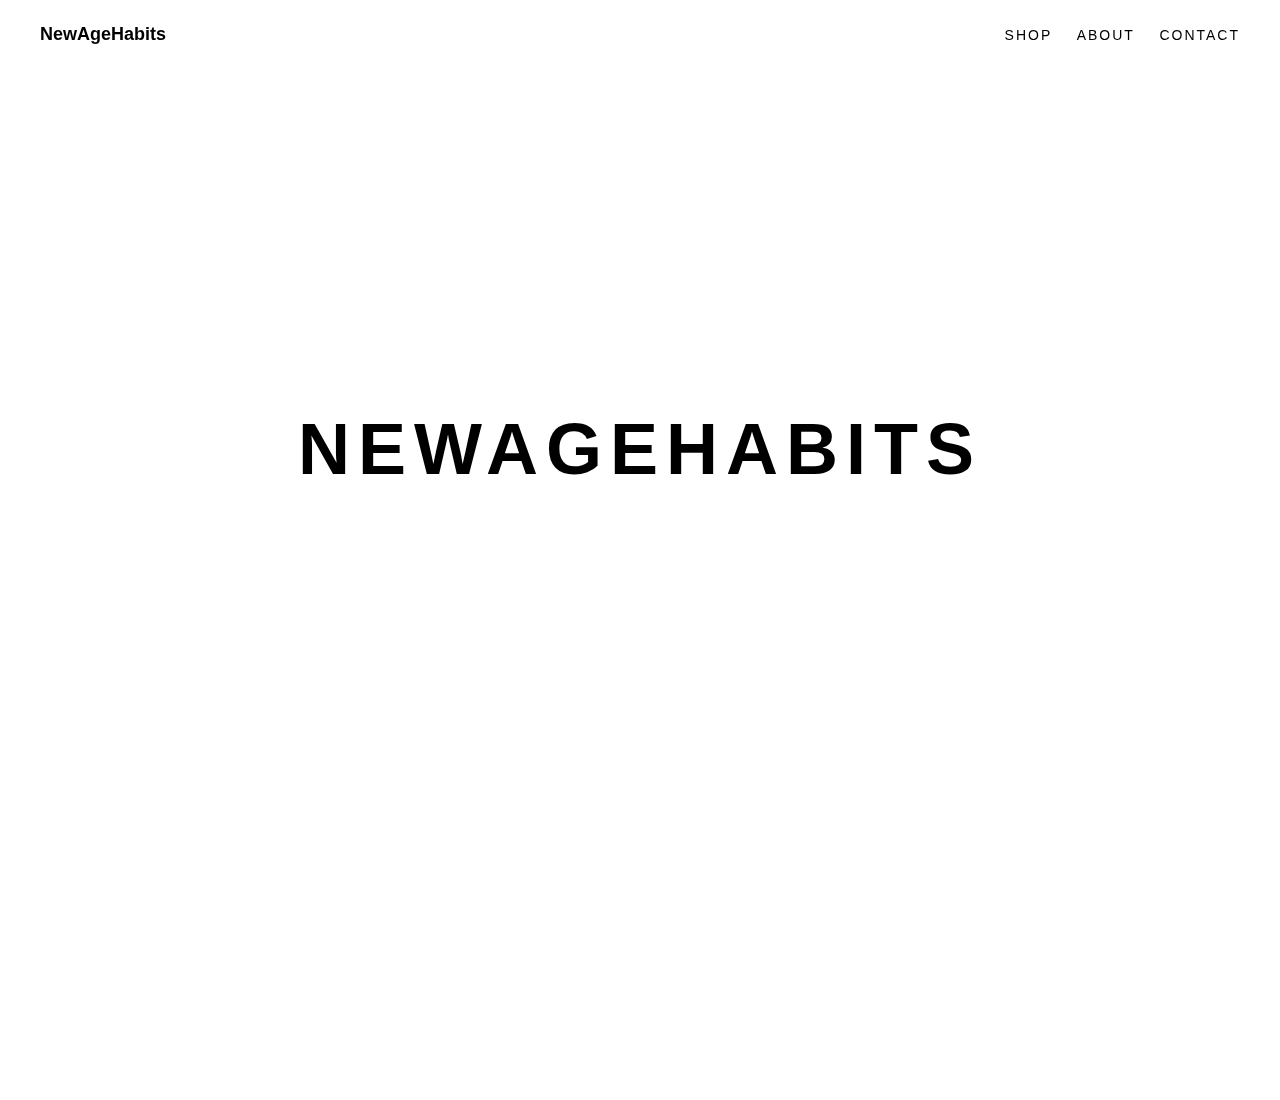
<file: index.html>
<!DOCTYPE html>
<html lang="en">
<head>
  <meta charset="UTF-8">
  <meta name="viewport" content="width=device-width, initial-scale=1">
  <title>NewAgeHabits</title>
  <link rel="stylesheet" href="styles.css">
</head>
<body>

  <nav>
    <div class="logo">NewAgeHabits</div>
    <div class="menu">
      <a href="shop.html">Shop</a>
      <a href="about.html">About</a>
      <a href="contact.html">Contact</a>
    </div>
  </nav>

  <section class="hero">
    <h1>NewAgeHabits</h1>
  </section>

  <section class="content">
    <div class="intro">
      <p></p>
    </div>
  </section>

</body>
</html>
</file>
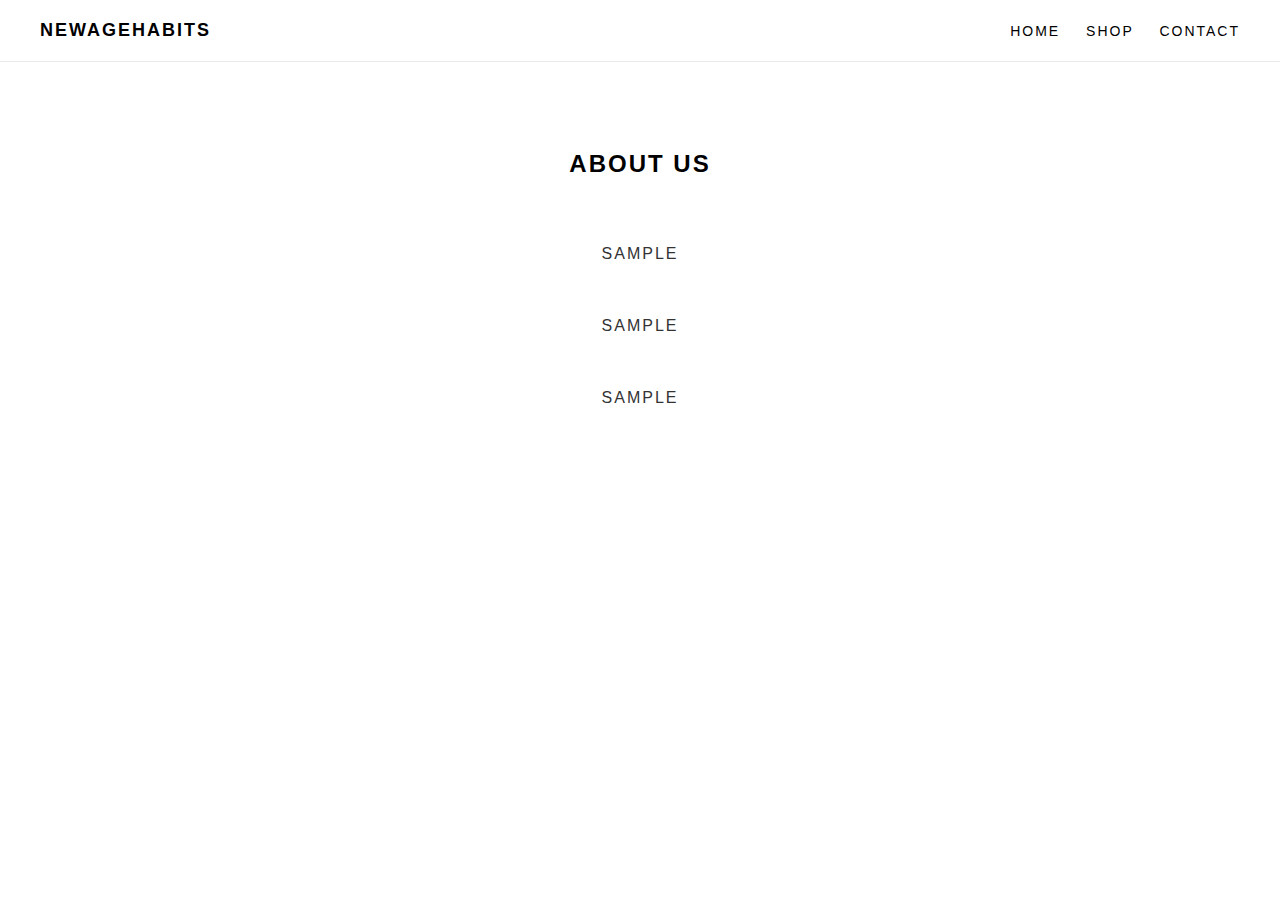
<file: about.html>
<!DOCTYPE html>
<html lang="en">
<head>
  <meta charset="UTF-8">
  <meta name="viewport" content="width=device-width, initial-scale=1">
  <title>About - NewAgeHabits</title>
  <link rel="stylesheet" href="about.css">
</head>
<body>

  <nav>
    <div class="logo">NewAgeHabits</div>
    <div class="menu">
      <a href="/">Home</a>
      <a href="/shop">Shop</a>
      <a href="/contact">Contact</a>
    </div>
  </nav>

  <section class="about-container">
    <h1>About Us</h1>

    <div class="about-text">
      <p>sample</p>

      <p>sample</p>

      <p>sample</p>
    </div>
  </section>

</body>
</html>
</file>
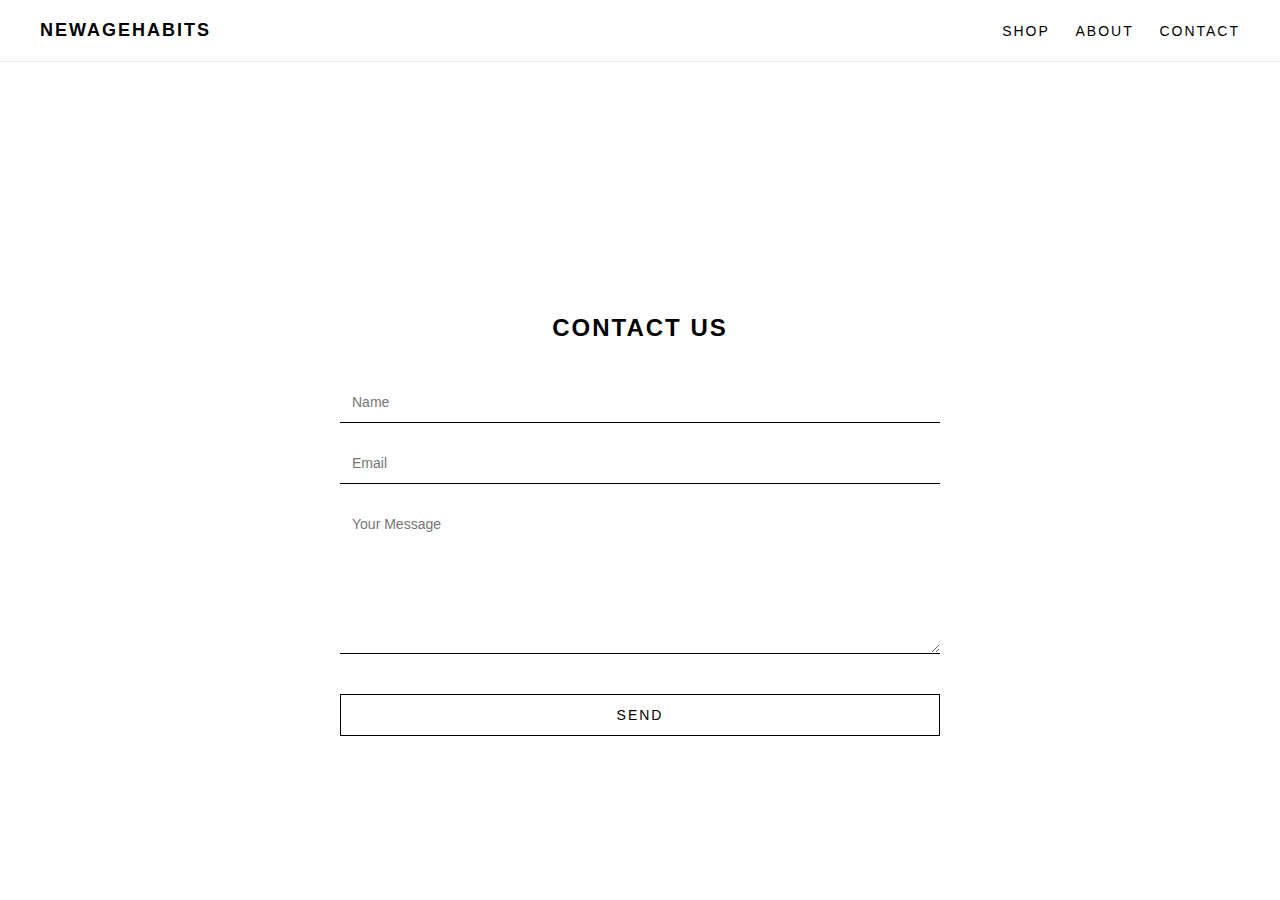
<file: contact.html>
<!DOCTYPE html>
<html lang="en">
<head>
  <meta charset="UTF-8">
  <meta name="viewport" content="width=device-width, initial-scale=1">
  <a href="index.html"> <title>NewAgeHabits</title> </a>
  <link rel="stylesheet" href="contact.css">
</head>
<body>

  <nav>
    <div class="logo">NewAgeHabits</div>
    <div class="menu">
      <a href="shop.html">Shop</a>
      <a href="about.html">About</a>
      <a href="contact.html">Contact</a>

    </div>
  </nav>

  <section class="contact-container">
    <h1>Contact Us</h1>
    
<form class="contact-form" action="https://formspree.io/f/mrbqblpz" method="POST">
      <input type="text" name="name" placeholder="Name" required>
      <input type="email" name="email" placeholder="Email" required>
      <textarea name="message" placeholder="Your Message" required></textarea>
      <button type="submit">Send</button>
  <input type="hidden" name="_captcha" value="false">

    </form>
  </section>

</body>
</html>
</file>
<file: styles.css>
/* Reset */
* {
  margin: 0;
  padding: 0;
  box-sizing: border-box;
}

body {
  background: #fff;
  color: #000;
  font-family: 'Helvetica Neue', sans-serif;
  font-size: 16px;
  line-height: 1.6;
  overflow-x: hidden;
}

nav {
  position: fixed;
  width: 100%;
  top: 0;
  left: 0;
  padding: 20px 40px;
  display: flex;
  justify-content: space-between;
  align-items: center;
  background: transparent;
  z-index: 100;
}

nav .logo {
  font-weight: bold;
  font-size: 18px;
}

nav .menu a {
  margin-left: 20px;
  text-decoration: none;
  color: #000;
  font-size: 14px;
  text-transform: uppercase;
  letter-spacing: 2px;
}

.hero {
  height: 100vh;
  display: flex;
  justify-content: center;
  align-items: center;
  background: #fff;
}

.hero h1 {
  font-size: 72px;
  letter-spacing: 8px;
  text-transform: uppercase;
}

.content {
  padding: 100px 40px;
  text-align: center;
}

.intro p {
  font-size: 20px;
  max-width: 600px;
  margin: 0 auto;
  color: #333;
}

/* Smooth scrolling */
html {
  scroll-behavior: smooth;
}
</file>
<file: about.css>
/* Reset */
* {
  margin: 0;
  padding: 0;
  box-sizing: border-box;
}

body {
  background: #fff;
  color: #000;
  font-family: 'Helvetica Neue', sans-serif;
  font-size: 14px;
  text-transform: uppercase;
  letter-spacing: 2px;
}

/* Navigation */
nav {
  position: fixed;
  top: 0;
  left: 0;
  width: 100%;
  padding: 20px 40px;
  display: flex;
  justify-content: space-between;
  align-items: center;
  background: #fff;
  border-bottom: 1px solid #eaeaea;
  z-index: 1000;
}

nav .logo {
  font-weight: bold;
  font-size: 18px;
}

nav .menu a {
  margin-left: 20px;
  text-decoration: none;
  color: #000;
}

/* About Container */
.about-container {
  padding-top: 150px;
  min-height: 100vh;
  display: flex;
  flex-direction: column;
  align-items: center;
  text-align: center;
}

.about-container h1 {
  font-size: 24px;
  margin-bottom: 60px;
}

.about-text {
  max-width: 600px;
  display: flex;
  flex-direction: column;
  gap: 40px;
}

.about-text p {
  font-size: 16px;
  color: #333;
  line-height: 2;
}

/* Smooth scrolling */
html {
  scroll-behavior: smooth;
}
</file>
<file: contact.css>
/* Reset */
* {
  margin: 0;
  padding: 0;
  box-sizing: border-box;
}

body {
  background: #fff;
  color: #000;
  font-family: 'Helvetica Neue', sans-serif;
  font-size: 14px;
  text-transform: uppercase;
  letter-spacing: 2px;
}

/* Navigation */
nav {
  position: fixed;
  top: 0;
  left: 0;
  width: 100%;
  padding: 20px 40px;
  display: flex;
  justify-content: space-between;
  align-items: center;
  background: #fff;
  border-bottom: 1px solid #eaeaea;
  z-index: 1000;
}

nav .logo {
  font-weight: bold;
  font-size: 18px;
}

nav .menu a {
  margin-left: 20px;
  text-decoration: none;
  color: #000;
}

/* Contact Container */
.contact-container {
  padding-top: 150px; /* leave space for nav */
  display: flex;
  flex-direction: column;
  align-items: center;
  justify-content: center;
  min-height: 100vh;
}

.contact-container h1 {
  font-size: 24px;
  margin-bottom: 40px;
}

.contact-form {
  width: 100%;
  max-width: 600px;
  display: flex;
  flex-direction: column;
  gap: 20px;
}

.contact-form input,
.contact-form textarea {
  width: 100%;
  padding: 12px;
  border: none;
  border-bottom: 1px solid #000;
  background: transparent;
  font-family: inherit;
  font-size: 14px;
  outline: none;
}

.contact-form textarea {
  resize: vertical;
  min-height: 150px;
}

.contact-form button {
  margin-top: 20px;
  padding: 12px;
  background: transparent;
  border: 1px solid #000;
  color: #000;
  cursor: pointer;
  font-family: inherit;
  font-size: 14px;
  text-transform: uppercase;
  letter-spacing: 2px;
  transition: background 0.3s, color 0.3s;
}

.contact-form button:hover {
  background: #000;
  color: #fff;
}

/* Smooth scrolling */
html {
  scroll-behavior: smooth;
}
</file>
